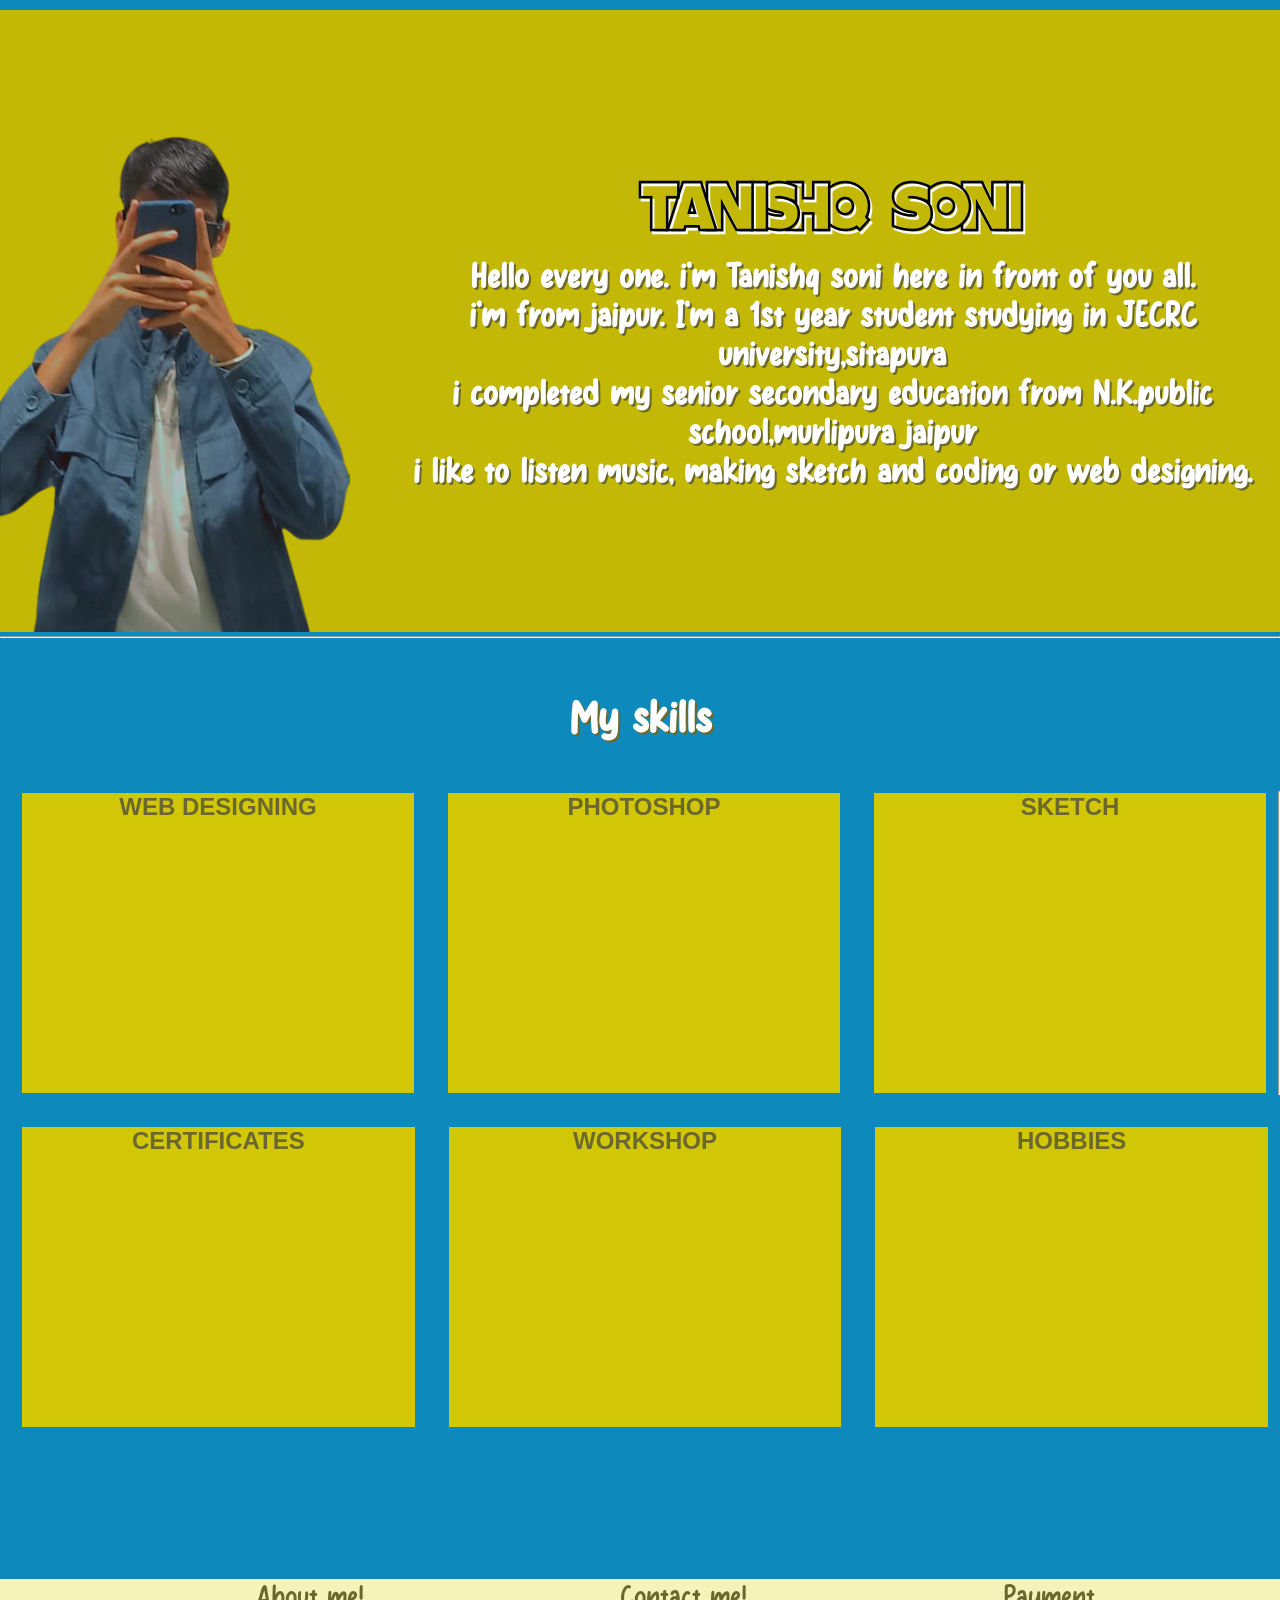
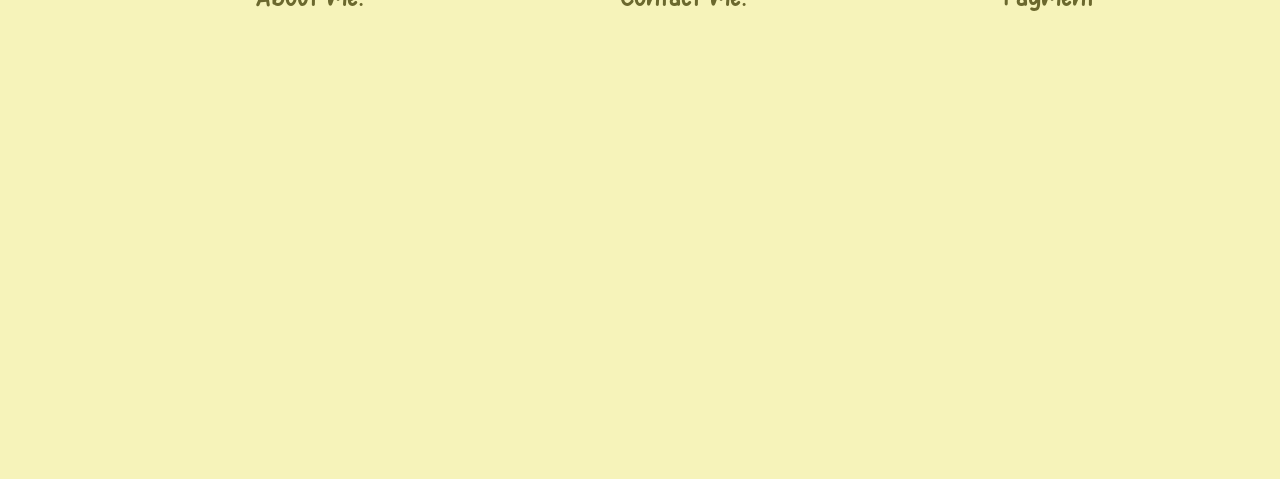
<file: index.html>
<!DOCTYPE html>
<html lang="en">
  <head>
    <meta charset="UTF-8" />
    <meta name="viewport" content="width=device-width, initial-scale=1.0" />
    <title>About me</title>
    <link rel="stylesheet" href="intro.css" />
  </head>
  <body>
    <div>
      <img class="main" src="me1.png" alt="" />
      <hr />
    </div>

    <h1>Tanishq soni</h1>
    <main>
      <span
        ><h5>
          Hello every one. i'm <b>Tanishq soni</b> here in front of you all.<br />
          i'm from jaipur. I'm a 1st year student studying in JECRC
          university,sitapura<br />
          i completed my senior secondary education from
          <b>N.K.public school</b>,murlipura jaipur<br />
          i like to listen music, making sketch and coding or web designing.
        </h5></span
      >
    </main>

    <h2 class="skill">My skills</h2>
    &emsp13;
    <div class="parent" id="me">
      <div class="box1"><h2 class="h">WEB DESIGNING</h2></div>

      <div class="box2">
        <h2 class="h">PHOTOSHOP</h2>
      </div>
      <div class="box3">
        <h2 class="h">SKETCH</h2>
      </div>
      <hr />
    </div>
    <div class="pt">
      <br />
      <div class="box1"><h2 class="h">CERTIFICATES</h2></div>
      <div class="box2"><h2 class="h">WORKSHOP</h2></div>
      <div class="box3"><h2 class="h">HOBBIES</h2></div>
    </div>
  </body>
  <div class="me" id="num">
    <div class="h1">About me!</div>
    <div class="h2">Contact me!</div>
    <div class="h3">Payment</div>
  </div>
</html>
</file>
<file: intro.css>
* {
    margin: 0;
    padding: 0;
}

:root {
    scroll-behavior: smooth;
}


@font-face {
    font-family: myfont;
    src: url(toony.otf);
}


li {
    display: inline;
    flex-wrap: wrap;
    font-size: 19px;
    padding-left: 20px;
}

a {
    color: black;

}

body {
    background-color: rgb(13, 138, 187);
}

ul {

    width: 300px;
    background-color: whitesmoke;
    border: 2px solid rgb(13, 138, 187);
    border-radius: 20px;
    background-color: #fffdfc;
}

div.q {
    margin-top: 10px;
    margin-left: 850px;
    margin-right: 300px;
}

.main {
    width: 350px;
    padding-right: 77%;
    margin-top: -101px;
    background-color: rgb(194, 184, 5);
    margin-top: 10px;

}

h1 {
    font-size: 80px;
    font-family: myfont;
    color: rgb(2, 2, 2);
    text-shadow: 2px 3px rgb(251, 251, 251);
    margin-top: -480px;
    margin-left: 50%;
    font-weight: 100;
    display: flex;
    flex-direction: row;
    flex-wrap: wrap;
    flex-shrink: inherit;
}

@font-face {
    font-family: textl;
    src: url(Lazy.otf);
}

h5 {
    font-family: textl;
    text-align: center;
    color: white;
    font-size: 35px;
    text-shadow: #6B682E 2px 2px;
    border: 1px solid rgb(194, 184, 5);
}

main {
    padding-left: 30%;
}

.parent,
.pt {
    margin-top: 30px;
    display: flex;


}

.box1,
.box2,
.box3 {
    width: 500px;
    height: 300px;
    border: 2px solid rgb(13, 138, 187);
    background-color: rgb(210, 199, 6);
    color: #6B682E;
    font-family: Arial, Helvetica, sans-serif;

    margin-left: 20px;
    margin-inline-end: 10px;

}

.box3:hover {

    filter: drop-shadow(6px 6px 10px #4b491e);
    transform: scale(108%);
    transform: ease-in 1;
}

.box2:hover {

    filter: drop-shadow(6px 6px 10px #4b491e);
    scale: 108%;
}

.imge {
    width: 450px;
    height: 250px;
    margin: 10px 10px 10px 10px;

}

.box1:hover {

    filter: drop-shadow(6px 6px 10px #4b491e);
    scale: 108%;
    animation: alternate;
}

.h {
    text-align: center;
    margin-top: -0px;
}

h2.skill {
    text-align: center;
    margin-top: 200px;
    font-family: textl;
    color: white;
    border: 1px rgb(13, 138, 187) solid;
    font-size: 45px;
    text-shadow: #6B682E 2px 2px;
}

span.jk {
    font-size: 25px;
    padding-top: -100px;
    padding-left: 50%;

}

.me {
    background-color: #f6f3ba;
    height: 500px;
    margin-top: 150px;
    font-size: 30px;
    font-family: textl;
    display: flex;
}

.h1,
.h2,
.h3 {
    padding-left: 20%;
    color: #6B682E;
}
</file>
